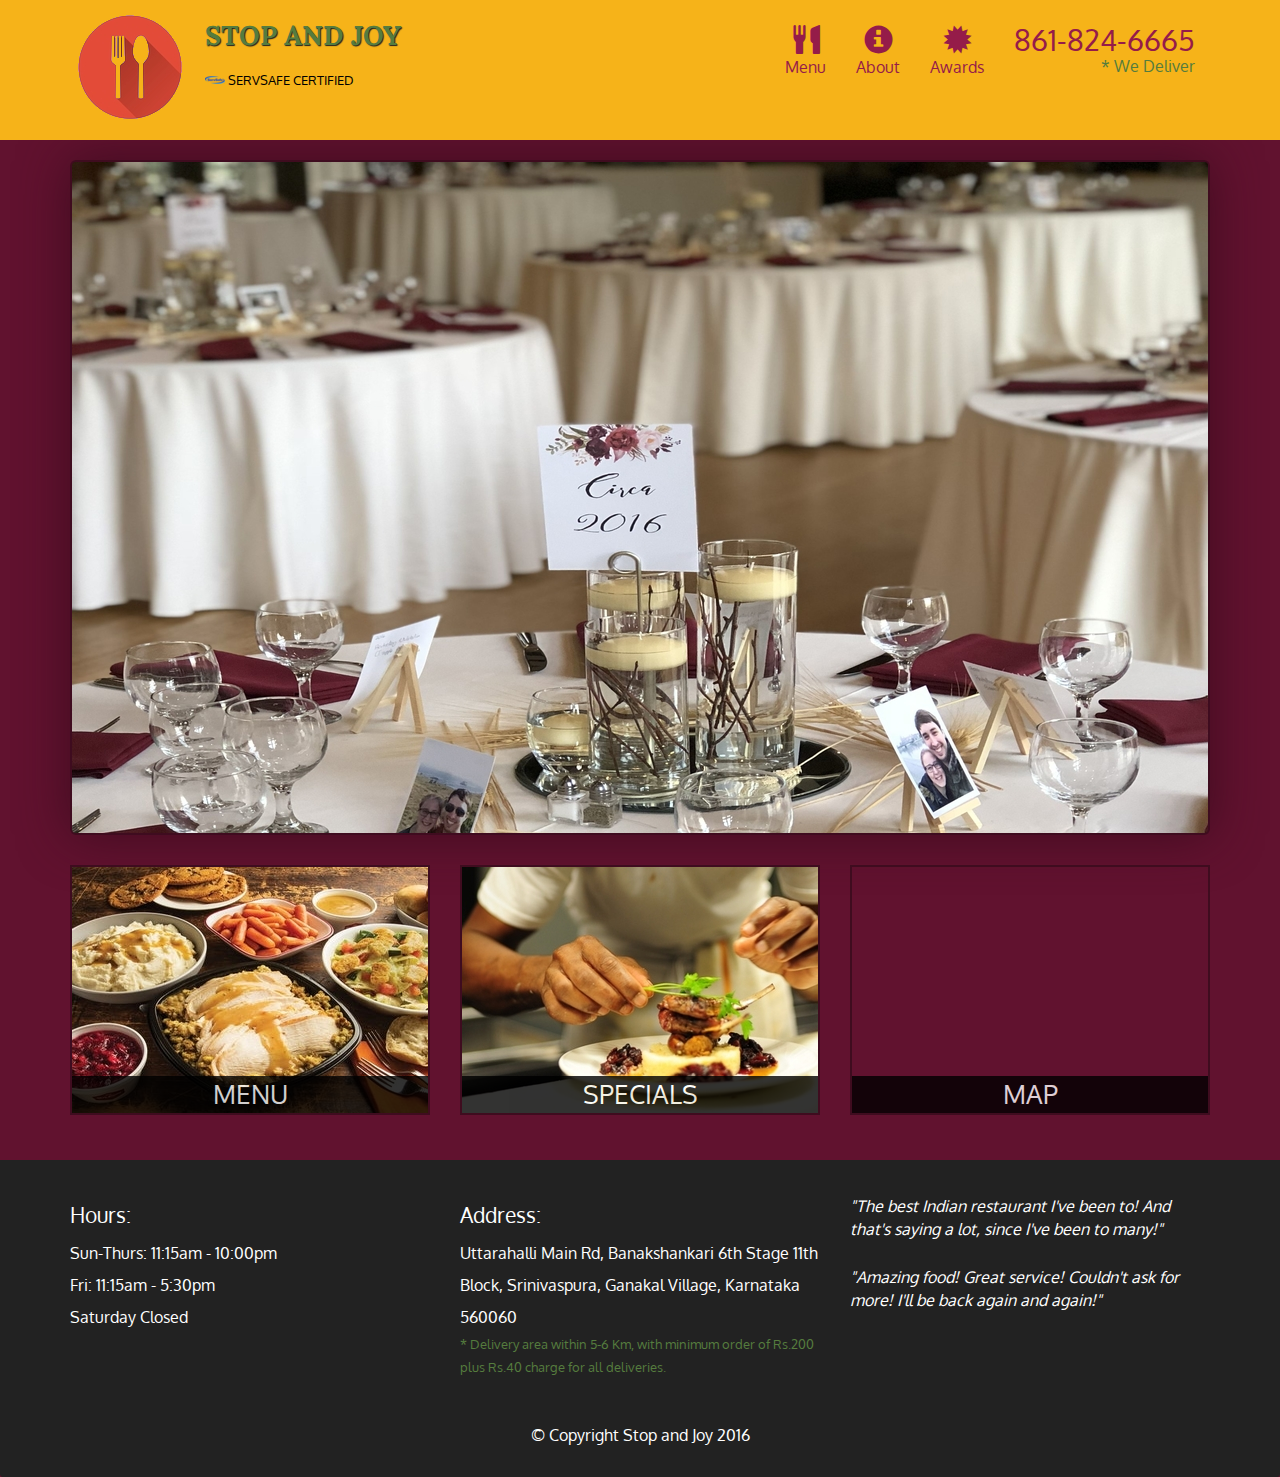
<file: index.html>
<!doctype html>
<html lang="en">
  <head>
    <meta charset="utf-8">
    <meta http-equiv="X-UA-Compatible" content="IE=edge">
    <meta name="viewport" content="width=device-width, initial-scale=1">
    <title>Stop and Joy</title>
    <link rel="stylesheet" href="css/bootstrap.min.css">
    <link rel="stylesheet" href="css/styles.CSS">
    <link href='https://fonts.googleapis.com/css?family=Oxygen:400,300,700' rel='stylesheet' type='text/css'>
    <link href='https://fonts.googleapis.com/css?family=Lora' rel='stylesheet' type='text/css'>
  </head>
<body>
  <header>
    <nav id="header-nav" class="navbar navbar-default">
      <div class="container">
        <div class="navbar-header">
          <a href="index.html" class="pull-left visible-md visible-lg">
            <div id="logo-img"></div>
          </a>

          <div class="navbar-brand">
            <a href="index.html"><h1>Stop and Joy</h1></a>
            <p>
              <img src="images/servsafe.png" alt="Servsafe certification">
              <span>Servsafe Certified</span>
            </p>
          </div>

          <button id="navbarToggle" type="button" class="navbar-toggle collapsed" data-toggle="collapse" data-target="#collapsable-nav" aria-expanded="false">
            <span class="sr-only">Toggle navigation</span>
            <span class="icon-bar"></span>
            <span class="icon-bar"></span>
            <span class="icon-bar"></span>
          </button>
        </div>

        <div id="collapsable-nav" class="collapse navbar-collapse">
           <ul id="nav-list" class="nav navbar-nav navbar-right">
            <li class="visible-xs active">
              <a href="index.html">
                <span class="glyphicon glyphicon-home"></span> Home</a>
            </li>
            <li>
              <a href="menu-categories.html">
                <span class="glyphicon glyphicon-cutlery"></span><br class="hidden-xs"> Menu</a>
            </li>
            <li>
              <a href="#">
                <span class="glyphicon glyphicon-info-sign"></span><br class="hidden-xs"> About</a>
            </li>
            <li>
              <a href="#">
                <span class="glyphicon glyphicon-certificate"></span><br class="hidden-xs"> Awards</a>
            </li>
            <li id="phone" class="hidden-xs">
              <a href="tel:861-824-6665">
                <span>861-824-6665</span></a><div>* We Deliver</div>
            </li>
          </ul><!-- #nav-list -->
        </div><!-- .collapse .navbar-collapse -->
      </div><!-- .container -->
    </nav><!-- #header-nav -->
  </header>

  <div id="call-btn" class="visible-xs">
    <a class="btn" href="tel:861-824-6665">
    <span class="glyphicon glyphicon-earphone"></span>
    861-824-6665
    </a>
  </div>
  <div id="xs-deliver" class="text-center visible-xs">*We Deliver</div>

  <div id="main-content" class="container">
    <div class="jumbotron">
      <img src="images/jumbotron_768.jpg" alt="Picture of Restaurant" class="img-responsive visible-xs">
    </div>
    <div id="home-tiles" class="row">
      <div class="col-md-4 col-sm-6 col-xs-12">
        <a href="menu-categories.html"><div id="menu-tile"><span>menu</span></div></a>
      </div>
      <div class="col-md-4 col-sm-6 col-xs-12">
        <a href="single-category.html"><div id="specials-tile"><span>specials</span></div></a>
      </div>
      <div class="col-md-4 col-sm-12 col-xs-12">
        <a href="https://goo.gl/maps/Sp1fp6stDxfBaSvS6" target="_blank">
          <div id="map-tile">
            <iframe src="https://www.google.com/maps/embed?pb=!1m18!1m12!1m3!1d3889.059879195351!2d77.50684121467448!3d12.90387121985256!2m3!1f0!2f0!3f0!3m2!1i1024!2i768!4f13.1!3m3!1m2!1s0x3bae3f0f2071c4eb%3A0x552a8a5b6db7f263!2sStop%20and%20Joy!5e0!3m2!1sen!2sin!4v1599829000868!5m2!1sen!2sin" width="100%" height="250" frameborder="0" style="border:0;" allowfullscreen="" aria-hidden="false" tabindex="0"></iframe>
            <span>map</span>
          </div>
        </a>
      </div>
    </div><!-- End of #home-tiles -->
  </div><!-- End of #main-content -->

  <footer class="panel-footer">
    <div class="container">
      <div class="row">
        <section id="hours" class="col-sm-4">
          <span>Hours:</span><br>
          Sun-Thurs: 11:15am - 10:00pm<br>
          Fri: 11:15am - 5:30pm<br>
          Saturday Closed
          <hr class="visible-xs">
        </section>
        <section id="address" class="col-sm-4">
          <span>Address:</span><br>
          Uttarahalli Main Rd, Banakshankari 6th Stage 11th Block, Srinivaspura, Ganakal Village, Karnataka 560060
          <p>* Delivery area within 5-6 Km, with minimum order of Rs.200 plus Rs.40 charge for all deliveries.</p>
          <hr class="visible-xs">
        </section>
        <section id="testimonials" class="col-sm-4">
          <p>"The best Indian restaurant I've been to! And that's saying a lot, since I've been to many!"</p>
          <p>"Amazing food! Great service! Couldn't ask for more! I'll be back again and again!"</p>
        </section>
      </div>
      <div class="text-center">&copy; Copyright Stop and Joy 2016</div>
    </div>
  </footer>


  <!-- jQuery (Bootstrap JS plugins depend on it) -->
  <script src="js/jquery-3.5.1.min.js"></script>
  <script src="js/bootstrap.min.js"></script>
  <script src="js/script.js"></script>
</body>
</html>
</file>
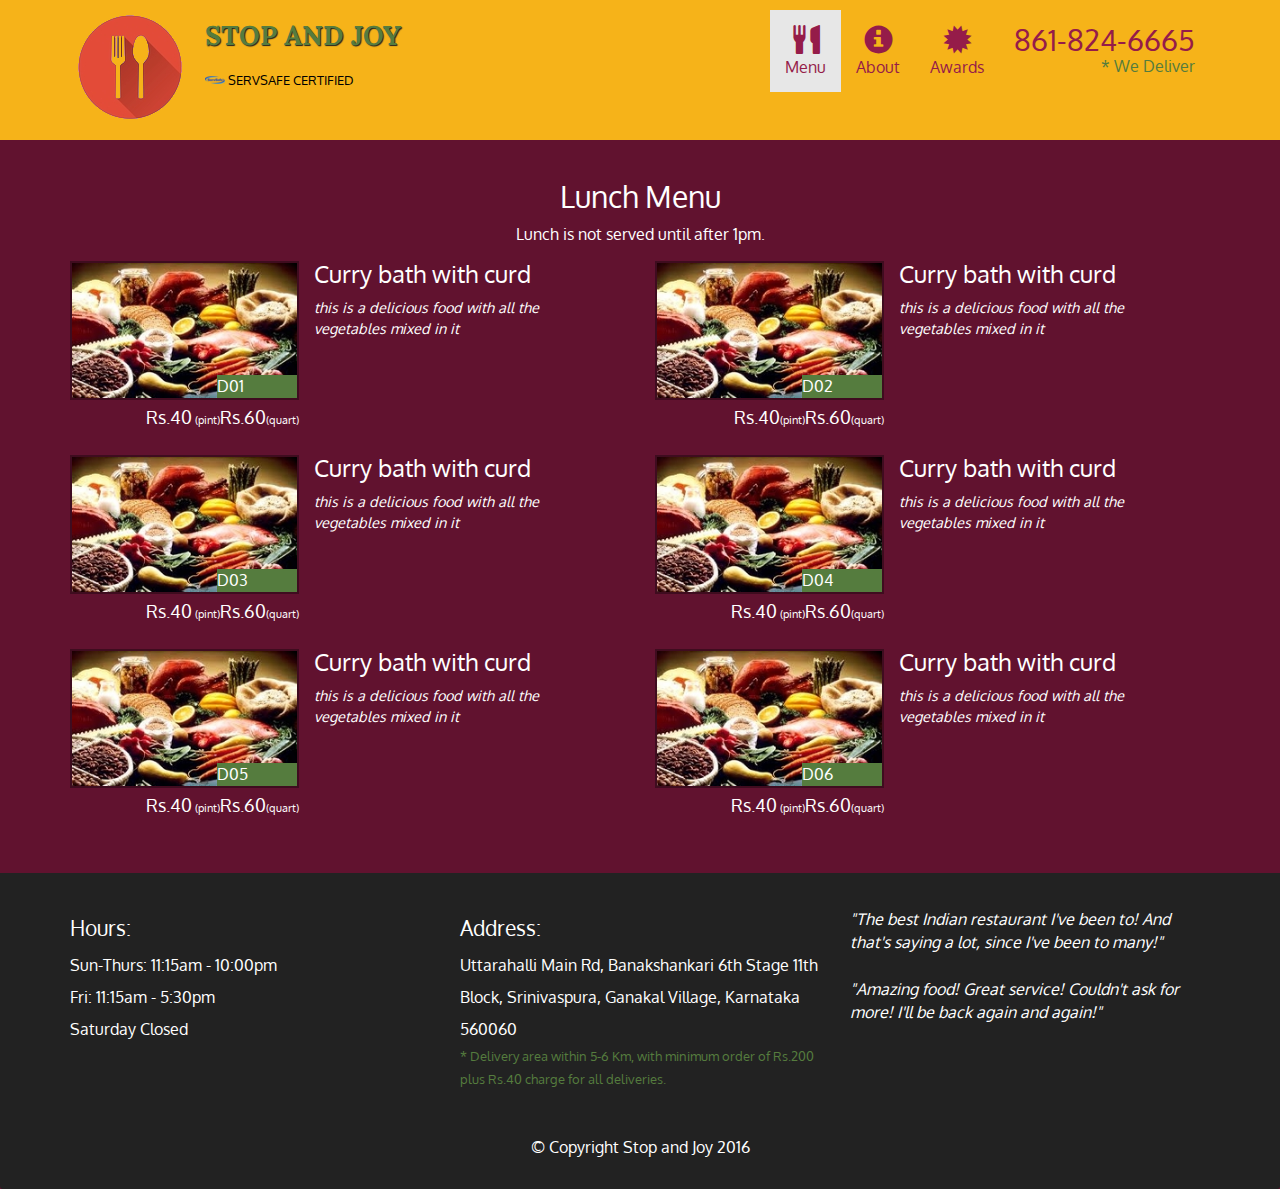
<file: single-category.html>
<!doctype html>
<html lang="en">
  <head>
    <meta charset="utf-8">
    <meta http-equiv="X-UA-Compatible" content="IE=edge">
    <meta name="viewport" content="width=device-width, initial-scale=1">
    <title>Stop and Joy</title>
    <link rel="stylesheet" href="css/bootstrap.min.css">
    <link rel="stylesheet" href="css/styles.CSS">
    <link href='https://fonts.googleapis.com/css?family=Oxygen:400,300,700' rel='stylesheet' type='text/css'>
    <link href='https://fonts.googleapis.com/css?family=Lora' rel='stylesheet' type='text/css'>
  </head>
<body>
  <header>
    <nav id="header-nav" class="navbar navbar-default">
      <div class="container">
        <div class="navbar-header">
          <a href="index.html" class="pull-left visible-md visible-lg">
            <div id="logo-img"></div>
          </a>

          <div class="navbar-brand">
            <a href="index.html"><h1>Stop and Joy</h1></a>
            <p>
              <img src="images/servsafe.png" alt="Servsafe certification">
              <span>Servsafe Certified</span>
            </p>
          </div>

          <button type="button" class="navbar-toggle collapsed" data-toggle="collapse" data-target="#collapsable-nav" aria-expanded="false">
            <span class="sr-only">Toggle navigation</span>
            <span class="icon-bar"></span>
            <span class="icon-bar"></span>
            <span class="icon-bar"></span>
          </button>
        </div>

        <div id="collapsable-nav" class="collapse navbar-collapse">
           <ul id="nav-list" class="nav navbar-nav navbar-right">
            <li class="visible-xs">
              <a href="index.html">
                <span class="glyphicon glyphicon-home"></span> Home</a>
            </li>
            <li class="active">
              <a href="menu-categories.html">
                <span class="glyphicon glyphicon-cutlery"></span><br class="hidden-xs"> Menu</a>
            </li>
            <li>
              <a href="#">
                <span class="glyphicon glyphicon-info-sign"></span><br class="hidden-xs"> About</a>
            </li>
            <li>
              <a href="#">
                <span class="glyphicon glyphicon-certificate"></span><br class="hidden-xs"> Awards</a>
            </li>
            <li id="phone" class="hidden-xs">
              <a href="tel:861-824-6665">
                <span>861-824-6665</span></a><div>* We Deliver</div>
            </li>
          </ul><!-- #nav-list -->
        </div><!-- .collapse .navbar-collapse -->
      </div><!-- .container -->
    </nav><!-- #header-nav -->
  </header>

  <div id="call-btn" class="visible-xs">
    <a class="btn" href="tel:861-824-6665">
    <span class="glyphicon glyphicon-earphone"></span>
    861-824-6665
    </a>
  </div>
  <div id="xs-deliver" class="text-center visible-xs">*We Deliver</div>

  <div id="main-content" class="container">
    <h2 id="menu-categories-title" class="text-center">Lunch Menu</h2>
    <div class="text-center">Lunch is not served until after 1pm.</div>

    <section class="row">
      <div class="menu-item-title col-md-6">
        <div class="row">
          <div class="col-sm-5">
            <div class="menu-item-photo">
              <div>D01</div>
              <img class="img-responsive" width="250" height="150" src="images/d01.jpg" alt="Item">
            </div>
            <div class="menu-item-price">Rs.40<span> (pint)</span>Rs.60<span>(quart)</span></div>
          </div>
          <div class="menu-item-description col-sm-7">
            <h3 class="menu-item-title">Curry bath with curd</h3>
            <p class="menu-item-details">this is a delicious food with all the vegetables mixed in it</p>
          </div>
        </div>
        <hr class="visible-xs">
      </div>



      <div class="menu-item-title col-md-6">
        <div class="row">
          <div class="col-sm-5">
            <div class="menu-item-photo">
              <div>D02</div>
              <img class="img-responsive" width="250" height="150" src="images/d01.jpg" alt="Item">
            </div>
            <div class="menu-item-price">Rs.40<span>(pint)</span>Rs.60<span>(quart)</span></div>
          </div>
          <div class="menu-item-description col-sm-7">
            <h3 class="menu-item-title">Curry bath with curd</h3>
            <p class="menu-item-details">this is a delicious food with all the vegetables mixed in it</p>
          </div>
        </div>
        <hr class="visible-xs">
      </div>

      <div class="clearfix visible-md-block visible-lg-block"></div>

      <div class="menu-item-title col-md-6">
        <div class="row">
          <div class="col-sm-5">
            <div class="menu-item-photo">
              <div>D03</div>
              <img class="img-responsive" width="250" height="150" src="images/d01.jpg" alt="Item">
            </div>
            <div class="menu-item-price">Rs.40<span> (pint)</span>Rs.60<span>(quart)</span></div>
          </div>
          <div class="menu-item-description col-sm-7">
            <h3 class="menu-item-title">Curry bath with curd</h3>
            <p class="menu-item-details">this is a delicious food with all the vegetables mixed in it</p>
          </div>
        </div>
        <hr class="visible-xs">
      </div>

      <div class="menu-item-title col-md-6">
        <div class="row">
          <div class="col-sm-5">
            <div class="menu-item-photo">
              <div>D04</div>
              <img class="img-responsive" width="250" height="150" src="images/d01.jpg" alt="Item">
            </div>
            <div class="menu-item-price">Rs.40<span> (pint)</span>Rs.60<span>(quart)</span></div>
          </div>
          <div class="menu-item-description col-sm-7">
            <h3 class="menu-item-title">Curry bath with curd</h3>
            <p class="menu-item-details">this is a delicious food with all the vegetables mixed in it</p>
          </div>
        </div>
        <hr class="visible-xs">
      </div>

      <div class="clearfix visible-md-block visible-lg-block"></div>

      <div class="menu-item-title col-md-6">
        <div class="row">
          <div class="col-sm-5">
            <div class="menu-item-photo">
              <div>D05</div>
              <img class="img-responsive" width="250" height="150" src="images/d01.jpg" alt="Item">
            </div>
            <div class="menu-item-price">Rs.40<span> (pint)</span>Rs.60<span>(quart)</span></div>
          </div>
          <div class="menu-item-description col-sm-7">
            <h3 class="menu-item-title">Curry bath with curd</h3>
            <p class="menu-item-details">this is a delicious food with all the vegetables mixed in it</p>
          </div>
        </div>
        <hr class="visible-xs">
      </div>

      <div class="menu-item-title col-md-6">
        <div class="row">
          <div class="col-sm-5">
            <div class="menu-item-photo">
              <div>D06</div>
              <img class="img-responsive" width="250" height="150" src="images/d01.jpg" alt="Item">
            </div>
            <div class="menu-item-price">Rs.40<span> (pint)</span>Rs.60<span>(quart)</span></div>
          </div>
          <div class="menu-item-description col-sm-7">
            <h3 class="menu-item-title">Curry bath with curd</h3>
            <p class="menu-item-details">this is a delicious food with all the vegetables mixed in it</p>
          </div>
        </div>
        <hr class="visible-xs">
      </div>

      <div class="clearfix visible-md-block visible-lg-block"></div>



      
    </section>


  </div><!-- End of #main-content -->

  <footer class="panel-footer">
    <div class="container">
      <div class="row">
        <section id="hours" class="col-sm-4">
          <span>Hours:</span><br>
          Sun-Thurs: 11:15am - 10:00pm<br>
          Fri: 11:15am - 5:30pm<br>
          Saturday Closed
          <hr class="visible-xs">
        </section>
        <section id="address" class="col-sm-4">
          <span>Address:</span><br>
          Uttarahalli Main Rd, Banakshankari 6th Stage 11th Block, Srinivaspura, Ganakal Village, Karnataka 560060
          <p>* Delivery area within 5-6 Km, with minimum order of Rs.200 plus Rs.40 charge for all deliveries.</p>
          <hr class="visible-xs">
        </section>
        <section id="testimonials" class="col-sm-4">
          <p>"The best Indian restaurant I've been to! And that's saying a lot, since I've been to many!"</p>
          <p>"Amazing food! Great service! Couldn't ask for more! I'll be back again and again!"</p>
        </section>
      </div>
      <div class="text-center">&copy; Copyright Stop and Joy 2016</div>
    </div>
  </footer>


  <!-- jQuery (Bootstrap JS plugins depend on it) -->
  <script src="js/jquery-3.5.1.min.js"></script>
  <script src="js/bootstrap.min.js"></script>
  <script src="js/script.js"></script>
</body>
</html>
</file>
<file: css/styles.CSS>
body{
	font-size: 16px;
	color: #fff;
	background-color: #61122f;
	font-family: 'Oxygen', sans-serif;
}

/**  HEADER  **/
#header-nav{
	background-color: #f6b319;
	border-radius: 0;
	border: 0;
}

#logo-img{
	background: url('../images/logo.png') no-repeat;
	width: 120px;
	height: 120px;
	margin: 10px 15px 10px 0;
}

.navbar-brand{
	padding-top: 25px;
}

.navbar-brand h1{
	font-family: 'Lora', serif;
	color: #557c3e;
	font-size: 1.5em;
	text-transform: uppercase;
	font-weight: bold;
	text-shadow: 1px 1px 1px #222;
	margin-top: 0;
	margin-bottom: 0;
	line-height: .75;
}

.navbar-brand a:hover, .navbar-brand a:focus{
	text-decoration: none;
}

.navbar-brand p{
	color: #000;
	text-transform: uppercase;
	font-size: 0.7em;
	margin-top: 15px;
}

.navbar-brand p span{
	vertical-align: middle;
}

#nav-list{
	margin-top: 10px;
}

#nav-list a{
	color: #951C49;
	text-align: center;
}

#nav-list a:hover{
	background: #E7E7E7;
}

#nav-list a span{
	font-size: 1.8em;
}

#phone{
	margin-top: 5px;
}

#phone a{
	text-align: right;
	padding-bottom: 0;
}

#phone div{
	color: #557c3e;
	text-align: right;
	padding-right: 15px;
}

.navbar-header button.navbar-toggle, .navbar-header .icon-bar{
	border: 1px solid #61122f;
}

.navbar-header button.navbar-toggle{
	clear: both;
	margin-top: -30px;
}

#menu-tile, #specials-tile, #map-tile{
	height: 250px;
	width: 100%;
	margin-bottom: 15px;
	position: relative;
	border: 2px solid #3F0C1F;
	overflow: hidden;
}

#menu-tile:hover, #specials-tile:hover, #map-tile:hover {
	box-shadow: 0 1px 5px 1px #cccccc;
}

#menu-tile{
	background: url('../images/menu-tile.jpg') no-repeat;
	background-position: center;
}

#specials-tile{
	background: url('../images/specials-tile.jpg') no-repeat;
	width: auto;
	background-position: center;
}

#menu-tile span, #specials-tile span, #map-tile span{
	position: absolute;
	bottom: 0;
	right: 0;
	width: 100%;
	text-align: center;
	font-size: 1.6em;
	text-transform: uppercase;
	background-color: #000;
	color: #fff;
	opacity: .8;
}

.panel-footer{
	margin-top: 30px;
	padding-top: 35px;
	padding-bottom: 30px;
	background-color: #222;
	border-top: 0;
}

.panel-footer div.row{
	margin-bottom: 35px;
}

#hours, #address{
	line-height: 2;
}

#hours > span, #address > span{
	font-size: 1.3em;
}

#address p{
	color: #557c3e;
	font-size: .8em;
	line-height: 1.8;
}

#testimonials{
	font-style: italic;
}

#testimonials p:nth-child(2){
	margin-top: 25px;
}
/** End of Home page **/

/** MENU CATEGORIES **/
.category-tile{
	position: relative;
	border: 2px solid #3F0C1F;
	overflow: hidden;
	width: 200px;
	height: 200px;
	margin: 0 auto 15px;
}
.category-tile span{
	position: absolute;
	bottom: 0;
	right: 0;
	width: 100%;
	text-align: center;
	font-size: 1.2em;
	text-transform: uppercase;
	background-color: #000;
	color: #fff;
	opacity: .8;
}
.category-tile:hover{
	box-shadow: 0 1px 5px 1px #cccccc;
}
#menu-categories-title + div{
	margin-bottom: 15px;
}
/** End of MENU Categories page **/

/**Single category page **/
.menu-item-title{
	margin-bottom: 25px;
}
.menu-item-title hr{
	width: 80%;
}
.menu-item-title .menu-item-price{
	font-size: 1.1em;
	text-align: right;
	margin-top: -15px;
	margin-right: -15px;
}
.menu-item-title .menu-item-price span{
	font-size: 0.6em;
}
.menu-item-photo{
	position: relative;
	border: 2px solid #3F0C1F;
	overflow: hidden;
	padding: 0;
	margin-right: -15px;
	margin-left: auto;
	margin-bottom: 20px;
	max-width: 250px;
}
.menu-item-photo div{
	position: absolute;
	bottom: 0;
	right: 0;
	width: 80px;
	background-color: #557c3e; 
}
.menu-item-description{
	padding-right: 80px;
}
h3.menu-item-title{
	margin: 0 0 10px;
}
.menu-item-details{
	font-size: .9em;
	font-style: italic;
}

/** End of Single Category **/

/***Large devices only***/
@media(min-width: 1200px){
	.container .jumbotron{
		background: url('../images/jumbotron_1200.jpg') no-repeat;
		height: 675px;
		box-shadow: 0 0 50px #3F0C1F;
		border: 2px solid #3F0C1F;
	}

}

/***Medium devices only***/
@media(min-width: 992px) and (max-width: 1199px){
	#logo-img{
		background: url('../images/logo-small.png') no-repeat;
		width: 80px;
		height: 80px;
		margin: 5px 5px 5px 0;
	}
	.container .jumbotron{
		background: url('../images/jumbotron_992.jpg') no-repeat;
		height: 558px;
		box-shadow: 0 0 50px #3F0C1F;
		border: 2px solid #3F0C1F;
	}
}

/***Small devices only***/
@media(min-width: 768px) and (max-width: 991px){
	.container .jumbotron{
		background: url('../images/jumbotron_768.jpg') no-repeat;
		height: 432px;
		box-shadow: 0 0 50px #3F0C1F;
		border: 2px solid #3F0C1F;
	}

}

/***Extra small devices***/
@media(max-width: 767px){
	.navbar-brand{
		padding-top: 10px;
		height: 80px;
	}
	.navbar-brand h1{
		padding-top: 10px;
		font-size: 5vw;
	}
	.navbar-brand p{
		font-size: .6em;
		margin-top: 12px;
	}
	.navbar-brand p img{
		height: 20px;
	}
	#collapsable-nav a{
		font-size: 1.2em;
	}
	#collapsable-nav a span{
		font-size: 1em;
		margin-right: 5px;
	}
	#call-btn > a {
    font-size: 1.5em;
    display: block;
    margin: 0 20px;
    padding: 10px;
    border: 2px solid #fff;
    background-color: #f6b319;
    color: #951c49;
    }
    #xs-deliver {
    margin-top: 5px;
    margin-bottom: 5px;
    font-size: .7em;
    letter-spacing: .1em;
    text-transform: uppercase;
    }
    /*Footer*/
    .panel-footer section{
    	margin-bottom: 30px;
    	text-align: center;
    }
    .panel-footer section:nth-child(3){
    	margin-bottom: 0;
    }
    .panel-footer section hr{
    	width: 50%;
    }
    /* End Footer */
    
    .container .jumbotron{
    	margin-top: 30px;
    	padding: 0;
    	box-shadow: 0 0 50px #3F0C1F;
    	border: 2px solid #3F0C1F;
    }
    #menu-tile, #specials-tile{
    	width: 360px;
    	margin: 0 auto 15px;
    }

    .menu-item-photo{
    	margin-right: auto;
    }
    .menu-item-title .menu-item-price{
    	text-align: center;
    }
    .menu-item-description{
    	text-align: center;
    }
}

@media (max-width:479px){
	.navbar-brand h1{
		padding-top: 5px;
		font-size: 6vw;
	}
	#menu-tile, #specials-tile{
		width: 280px;
		margin: 0 auto 15px;
	}
	.col-xxs-12{
		position: relative;
		min-height: 1px;
		padding-right: 15px;
		padding-left: 15px;
		float: left;
		width: 100%;

	}
}
</file>
